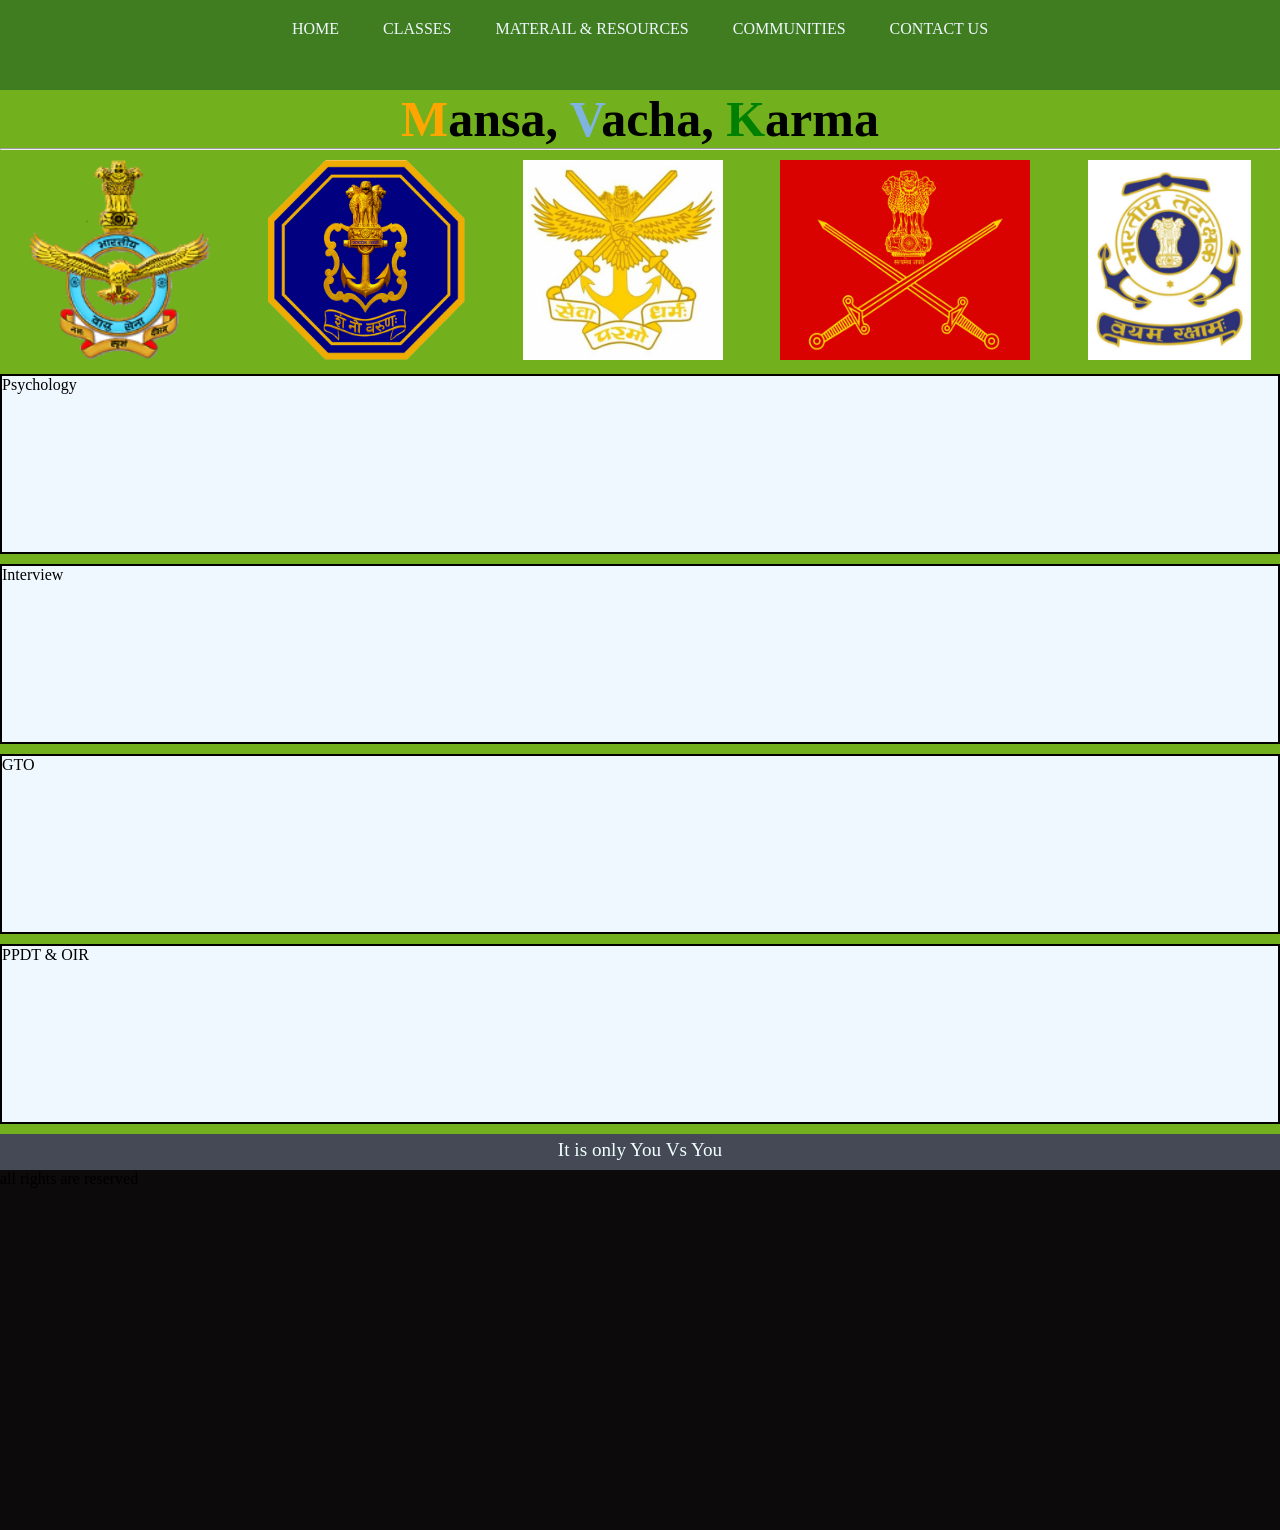
<file: ssb website/SSB.html>
<!DOCTYPE html>
<html lang="en">
  <head>
    <meta charset="UTF-8" />
    <meta name="viewport" content="width=device-width, initial-scale=1.0" />
    <title>SSB-HalfCivilian</title>
    <link rel="stylesheet" href="./ssbstyle.css" />
  </head>
  <body>
    <header>
      <section>
        <div class="blue">
          <nav>
            <a href="./index.html">HOME</a>
            <a href="./classes.html">CLASSES</a>
            <a href="./material.html">MATERAIL & RESOURCES</a>
            <a href="./communties.html">COMMUNITIES</a>
            <a href="./contact.html">CONTACT US</a>
          </nav>
        </div>
        <div>
          <h1 id="he1">
            <span style="color: orange;">M</span>ansa, <span style="color: rgb(127, 179, 224);">V</span>acha, <span style="color: green;">K</span>arma</h1>
          <hr />
        </div>
        <div id="images">
          <div>
            <img
              src="./images/airfrocelogo.png"
              alt="airforce"
              class="imglo"
            />
          </div>
          <div >
            <img src="./images/navylogo.jpeg" alt="navy" class="imglo" />
          </div>
          <div><img src="./images/nda logo.jpg" alt="nda" class="imglo" /></div>
          <div>
            <img src="./images/armylogo.jpg" alt="army" class="imglo" />
          </div>
          <div>
            <img
              src="./images/indian coat guard.jpg"
              alt="coastguard"
              class="imglo"
            />
          </div>
        </div>
      </section>
    </header>
    <main>
      <section></section>
      <section>
        <div class="mansa">Psychology</div>
        <div class="mansa">Interview</div>
        <div class="mansa">GTO</div>
        <div class="mansa">PPDT & OIR</div>
      </section>
    <div style="background-color: #454955;" id="ld">It is only You Vs You</div>
    </main>
    <footer>
      <DIV></DIV>all rights are reserved</footer>
  </body>
</html>
</file>
<file: ssb website/ssbstyle.css>
*{
    margin:0px;
    padding:0px;
    box-sizing: border-box;
}
body{
    background-color:#72B01D;
}
.blue{
    background-color: #3F7D20;
    /* border: 5px solid goldenrod; */
    height:10vh;
    
}
a{
    text-decoration: none;
    color: aliceblue;
    padding: 20px;

}
nav{
    padding-top: 20px;
    text-align: center;
}
#he1{
    text-align: center;
    font-size: 50px;
}
#images {
    display: flex;
    justify-content: space-around; /* Adjusts spacing between images */
    align-items: center; /* Aligns images vertically to the center */
}

.imglo {
    margin: 10px; /* Adds some spacing around each image */
    max-width: 250px; /* Sets a maximum width for each image */
    height: 200px; /* Ensures the image maintains its aspect ratio */
}
.mansa{
    border: 2px solid black;
    height: 20vh;
    margin-bottom: 10px;
    background-color: aliceblue;
}
#ld{
    text-align: center;
    color: azure;
    height: 4vh;
    padding-top: 5px;
    font-size: larger;
}
main{
    width: 100%;
    /* height:80vh; */
}
footer{
    height: 40vh;
    background-color:#0D0A0B ;
}
</file>
